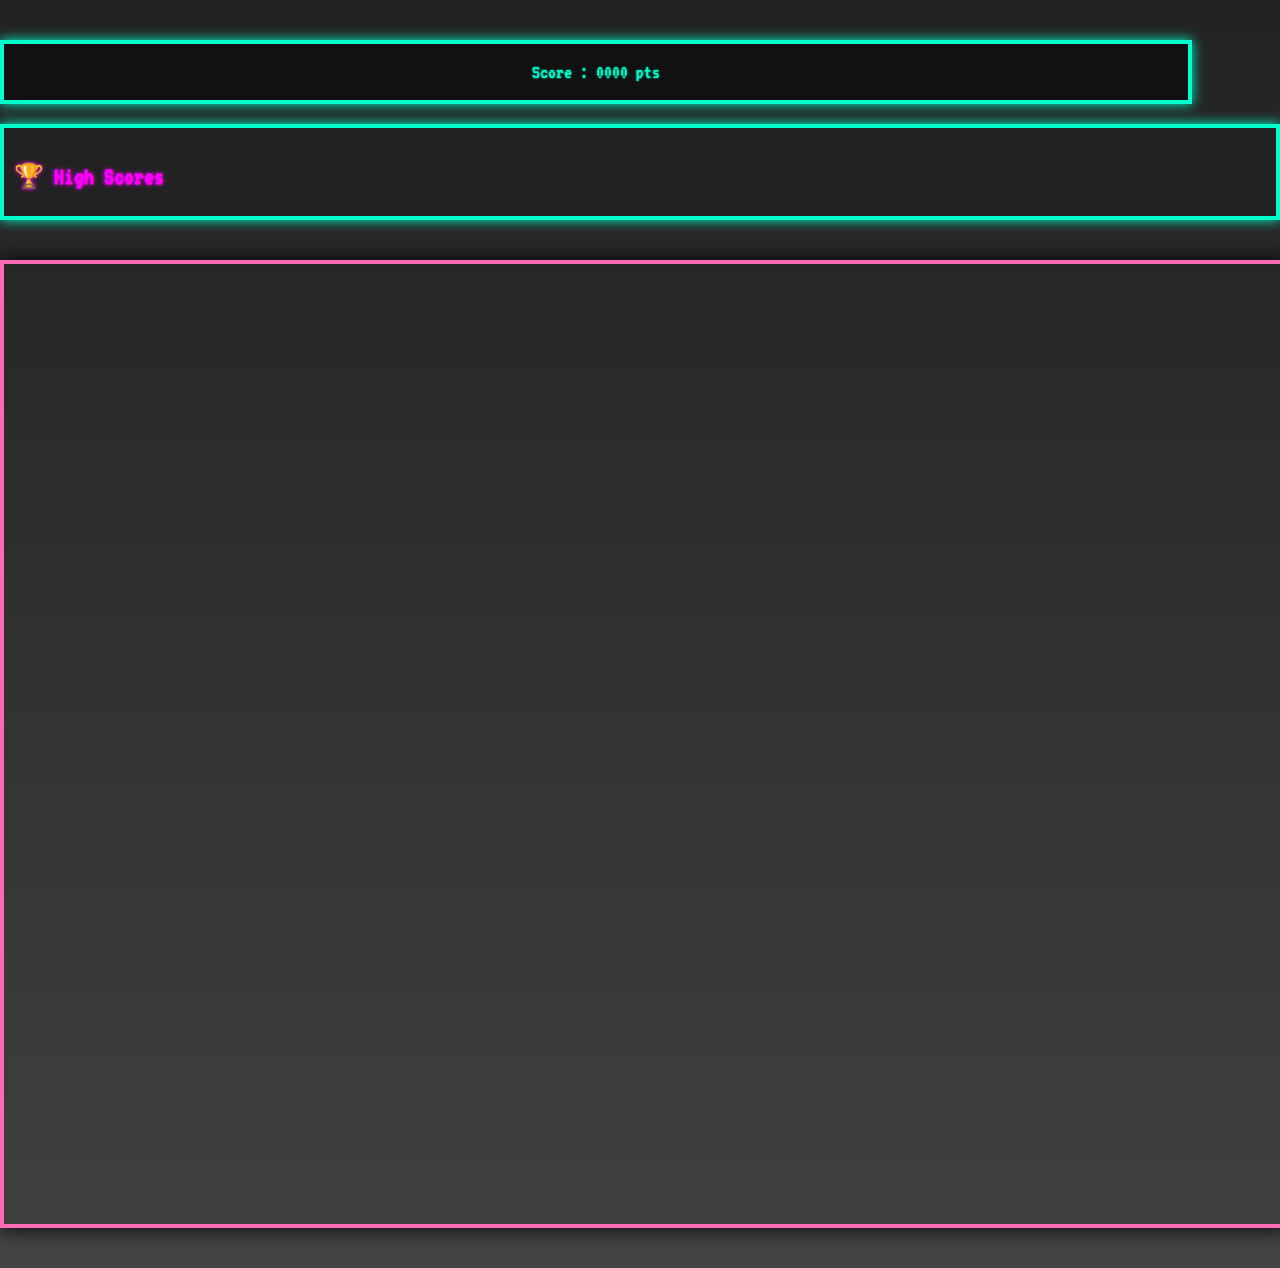
<file: jeux.html>
<!DOCTYPE html>
    <html lang="fr">
        <head>
            <meta charset="utf-8">
            <title>Piggy Pop!</title>
            <link rel="stylesheet" href="jeuxstyle.css">
            <link href="https://fonts.googleapis.com/css2?family=VT323&display=swap" rel="stylesheet">
        </head>
        <body>
            <div id="gameContainer">

            <div id="scoreTopBar">
                <span id="currentScore">Score : 0000 pts</span>
            </div>

            <div id="mainArea">
            <div id="scoreBoard">
                <h3>🏆 High Scores</h3>
                <ol id="scoreList"></ol>
            </div>
            <div id="canvasWrapper">
                <canvas id="gameCanvas" width="800" height="600"></canvas>
                <button id="restartButton" style="display: none;">REJOUER</button>
            </div>
            </div>
            </div>
                <script src="jeuxscript.js"></script>
        </body>
    </html>
</file>
<file: jeuxstyle.css>
body {
  margin: 0;
  padding: 40px 0;
  background: linear-gradient(to bottom, #222, #444);
  font-family: 'VT323', monospace;
  color: #fff;
  justify-content: center;
  display: flex;
}

canvas {
  border: 4px solid #ff69b4;
  box-shadow: 0 0 20px #000;
  display: block;
  margin: 0 auto;
  width: 100%;
  max-width: 100%;
  height: auto;
  z-index: 2;
  position: relative;
}

#canvasWrapper {
  position: relative;
  margin-top: 0;
  flex-grow: 1;
  width: 100%;
  max-width: 100%;
}

#canvasWrapper:after {
  content: "";
  position: absolute;
  top: 0;
  left: 0;
  width: 100%;
  height: 100%;
  pointer-events: none;
  background-image: repeating-linear-gradient(
    to bottom,
    rgba(0, 0, 0, 0.1) 0px,
    rgba(0, 0, 0, 0.1) 1px,
    transparent 1px,
    transparent 2px
  );
  z-index: 1;
}

#scoreBoard {
  width: 100%;
  max-width: 100%;
  background: #222;
  color: #00ffcc;
  font-family: 'VT323', monospace;
  padding: 10px;
  border: 4px solid #00ffcc;
  box-shadow: 0 0 12px #00ffcc;
  text-shadow: 0 0 2px #00ffcc;
  height: auto;
  margin-bottom: 20px;
}

#scoreBoard h3 {
  font-size: 24px;
  margin-bottom: 10px;
  color: #ff00ff;
  text-shadow: 0 0 4px #ff00ff;
}

#scoreList {
  list-style: none;
  padding-left: 0;
}

#scoreList li {
  font-size: 16px;
  margin-bottom: 6px;
  padding: 2px 6px;
  background: #222;
  border-left: 4px solid #ff00ff;
  transition: background 0.3s;
  animation: fadeInScore 0.4s ease-out;
}

#scoreList li:hover {
  background: #333;
}

@keyframes fadeInScore {
  from { opacity: 0; transform: translateX(-10px); }
  to { opacity: 1; transform: translateX(0); }
}

#scoreTopBar {
  background: #111;
  color: #00ffcc;
  font-family: 'VT323', monospace;
  padding: 8px 16px;
  border: 4px solid #00ffcc;
  box-shadow: 0 0 12px #00ffcc;
  text-shadow: 0 0 2px #00ffcc;
  font-size: 20px;
  text-align: center;
  margin-bottom: 20px;
  width: 90vw;
}

#scoreTopBar span {
  display: inline-block;
  padding: 10px 20px;
}

#gameContainer {
  width: 100%;
  max-width: 1400px;
  margin: 0 auto;
}

#mainArea {
  display: flex;
  gap: 20px;
  justify-content: center;
  flex-wrap: wrap;
  align-items: flex-start;
  flex-direction: row;
}

#restartButton {
  font-family: 'VT323', monospace;
  font-size: 24px;
  padding: 8px 20px;
  margin-top: 16px;
  background-color: #ff69b4;
  color: #fff;
  border: 4px solid #fff;
  box-shadow: 0 0 12px #ff69b4;
  cursor: pointer;
  text-shadow: 0 0 2px #fff;
  animation: pulseArcade 1.2s infinite;
  position: relative;
  z-index: 20;
}

@keyframes pulseArcade {
  0% {
    transform: scale(1);
    box-shadow: 0 0 12px #ff69b4;
    opacity: 1;
  }
  50% {
    transform: scale(1.1);
    box-shadow: 0 0 24px #ff69b4;
    opacity: 0.8;
  }
  100% {
    transform: scale(1);
    box-shadow: 0 0 12px #ff69b4;
    opacity: 1;
  }
}

@media (max-width: 768px) {
  #mainArea {
    display: flex;
    flex-direction: row;
    flex-wrap: wrap;
    justify-content: center;
    align-items: center;
    gap: 20px;
  }

  #scoreBoard {
    width: 45vw;
    max-width: 45vw;
    height: auto;
    margin-bottom: 20px;
  }

  #canvasWrapper {
    width: 45vw;
    max-width: 45vw;
    position: relative;
    flex-grow: 1;
  }

  canvas {
    width: 100%;
    max-width: 100%;
    height: auto;
    margin: 0;
    position: relative;
    z-index: 10;
  }

  #scoreTopBar {
    width: 90vw;
    font-size: 18px;
    padding: 8px 16px;
  }

  #restartButton {
    font-size: 22px;
    padding: 8px 16px;
    margin-top: 16px;
    position: relative;
    z-index: 20;
  }

  #scoreList li {
    font-size: 16px;
    padding: 2px 6px;
  }
}
</file>
